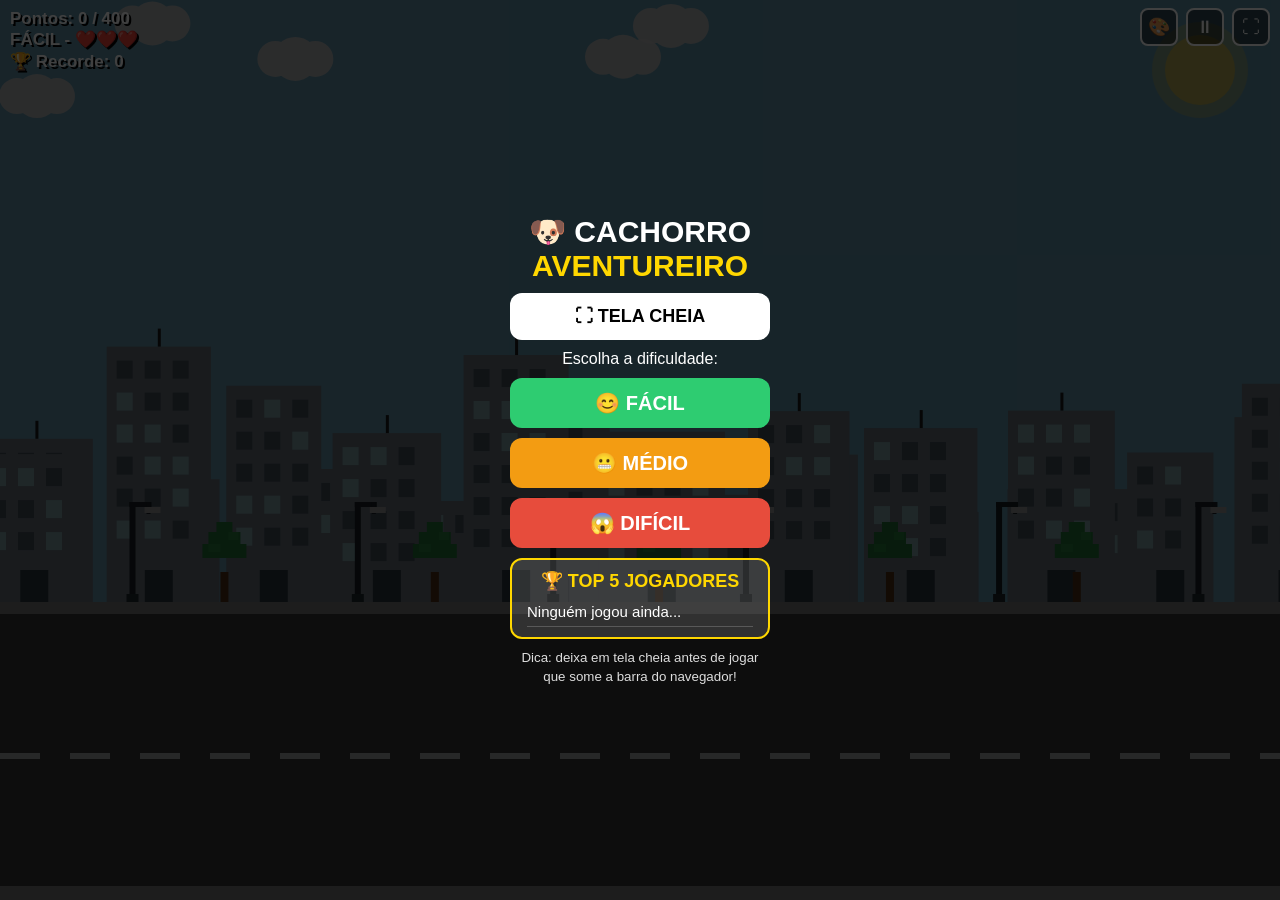
<file: index.html>
<!DOCTYPE html>
<html lang="pt-br">
<head>
<meta charset="UTF-8">
<meta name="viewport" content="width=device-width, initial-scale=1.0, maximum-scale=1.0, user-scalable=no, viewport-fit=cover">
<title>MeuJogo-2d</title>
<style>
    * { margin: 0; padding: 0; box-sizing: border-box; }
  html, body { width: 100%; height: 100%; height: 100dvh; background: #000; overflow: hidden; font-family: Arial; touch-action: none; }
  #game { display: block; width: 100vw; height: 100dvh; background: #87CEEB; }
  #placar { position: fixed; top: 8px; left: 10px; font-size: 17px; font-weight: bold; color: #fff; text-shadow: 2px 2px 0 #000; z-index: 10; line-height: 1.25; }
  #aviso { position: fixed; bottom: 12px; width: 100%; text-align: center; color: #fff; font-weight: bold; font-size: 18px; text-shadow: 2px 2px 0 #000; pointer-events: none; z-index: 10; }
  #btnTelaCheia { position: fixed; top: 8px; right: 10px; width: 38px; height: 38px; font-size: 18px; background: rgba(0,0,0,0.5); color: white; border: 2px solid white; border-radius: 8px; z-index: 20; }
  #btnPause { position: fixed; top: 8px; right: 56px; width: 38px; height: 38px; font-size: 18px; background: rgba(0,0,0,0.5); color: white; border: 2px solid white; border-radius: 8px; z-index: 20; }
  #btnSkin { position: fixed; top: 8px; right: 102px; width: 38px; height: 38px; font-size: 18px; background: rgba(0,0,0,0.5); color: white; border: 2px solid white; border-radius: 8px; z-index: 20; }
  #menu { position: fixed; top: 0; left: 0; width: 100%; height: 100%; height: 100dvh; background: rgba(0,0,0,0.75); z-index: 30; display: flex; flex-direction: column; align-items: center; justify-content: center; gap: 10px; overflow-y: auto; padding: 20px 0; }
  #menu h1 { color: #fff; font-size: 30px; text-align: center; }
  #menu h1 span { color: #FFD700; }
  #menu p { color: #fff; font-size: 16px; }
  .btnNivel { width: 260px; padding: 13px; font-size: 20px; font-weight: bold; border: none; border-radius: 12px; color: #fff; }
  #btnFacil { background: #2ECC71; }
  #btnMedio { background: #F39C12; }
  #btnDificil { background: #E74C3C; }
  #btnFullMenu { width: 260px; padding: 13px; font-size: 18px; font-weight: bold; background: #fff; color: #000; border: none; border-radius: 12px; }
  #menu small { color: #ddd; text-align: center; padding: 0 20px; line-height: 1.4; }
  #rankingBox { background: rgba(255,255,255,0.15); border: 2px solid #FFD700; border-radius: 12px; padding: 10px 15px; width: 260px; color: #fff; }
  #rankingBox h3 { text-align: center; color: #FFD700; margin-bottom: 6px; font-size: 18px; }
  #listaRanking { list-style: none; font-size: 15px; line-height: 1.6; }
  #listaRanking li { border-bottom: 1px solid rgba(255,255,255,0.2); padding: 2px 0; }
  #telaNome { position: fixed; top: 0; left: 0; width: 100%; height: 100%; height: 100dvh; background: rgba(0,0,0,0.8); z-index: 40; display: none; flex-direction: column; align-items: center; justify-content: center; gap: 12px; padding: 20px; }
  #telaNome h2 { color: #FFD700; font-size: 26px; text-align: center; }
  #telaNome p { color: #fff; font-size: 18px; text-align: center; }
  #inputNome { width: 260px; padding: 14px; font-size: 18px; border-radius: 10px; border: none; text-align: center; }
  #btnSalvarNome { width: 260px; padding: 14px; font-size: 18px; font-weight: bold; background: #2ECC71; color: #fff; border: none; border-radius: 10px; }
  #btnPularNome { background: none; border: none; color: #ccc; font-size: 14px; text-decoration: underline; }
</style>
</head>
<body>

<div id="placar">Pontos: 0<br>❤️❤️❤️<br>🏆 Recorde: 0</div>
<button id="btnSkin">🎨</button>
<button id="btnPause">⏸</button>
<button id="btnTelaCheia">⛶</button>
<canvas id="game"></canvas>
<div id="aviso"></div>

<div id="menu">
  <h1>🐶 CACHORRO<br><span>AVENTUREIRO</span></h1>
  <button id="btnFullMenu">⛶ TELA CHEIA</button>
  <p>Escolha a dificuldade:</p>
  <button class="btnNivel" id="btnFacil">😊 FÁCIL</button>
  <button class="btnNivel" id="btnMedio">😬 MÉDIO</button>
  <button class="btnNivel" id="btnDificil">😱 DIFÍCIL</button>
  <div id="rankingBox">
    <h3>🏆 TOP 5 JOGADORES</h3>
    <ul id="listaRanking"><li>Ninguém jogou ainda...</li></ul>
  </div>
  <small>Dica: deixa em tela cheia antes de jogar<br>que some a barra do navegador!</small>
</div>

<div id="telaNome">
  <h2 id="tituloNome">FIM DE JOGO!</h2>
  <p id="textoNome">Você fez 0 pontos!</p>
  <input id="inputNome" type="text" maxlength="12" placeholder="Digite seu nome...">
  <button id="btnSalvarNome">💾 SALVAR MEU NOME</button>
  <button id="btnPularNome">pular sem salvar</button>
</div>

<script>
const canvas = document.getElementById('game');
const ctx = canvas.getContext('2d');

function ajustar() {
  canvas.width = window.innerWidth;
  canvas.height = window.innerHeight;
  chao = canvas.height - Math.max(90, canvas.height * 0.32);
  if (player) player.y = Math.min(player.y, chao - player.h);
  criarCidade();
}
window.addEventListener('resize', ajustar);
window.addEventListener('orientationchange', () => setTimeout(ajustar, 300));
document.addEventListener('fullscreenchange', () => setTimeout(ajustar, 200));

function entrarTelaCheia() {
  if (!document.fullscreenElement) {
    if (document.documentElement.requestFullscreen) document.documentElement.requestFullscreen().catch(()=>{});
    else if (document.documentElement.webkitRequestFullscreen) document.documentElement.webkitRequestFullscreen();
  }
}
function sairOuEntrarTelaCheia() {
  if (!document.fullscreenElement) entrarTelaCheia();
  else document.exitFullscreen();
}
document.getElementById('btnTelaCheia').addEventListener('click', function(e) {
  e.stopPropagation();
  sairOuEntrarTelaCheia();
});
document.getElementById('btnFullMenu').addEventListener('click', function(e) {
  e.stopPropagation();
  entrarTelaCheia();
  this.innerText = '✅ TELA CHEIA ATIVA!';
  setTimeout(() => { this.innerText = '⛶ TELA CHEIA'; }, 2000);
});

let pontos = 0;
let recorde = parseInt(localStorage.getItem('recordeCachorro') || '0');
let vidas = 3;
let player = { x: 50, y: 0, w: 52, h: 50, vy: 0, pulando: false, pulos: 0, invencivel: 0 };
let chao = 0;
let obstaculos = [];
let ossos = [];
let particulas = [];
let nuvens = [];
let gameOver = false;
let venceu = false;
let deslocamentoPista = 0;
let tempo = 0;
let pausado = false;
let tela = 'menu';
let tempoIntro = 0;
let meninoX = -60;
let cachorroIntroX = -120;
let coleiraQuebrou = false;
let dificuldade = 'facil';
let tempoSpawn = 0;
let rankingSalvo = false;
let mostrouTelaNome = false;

let skins = [
  { nome: 'Caramelo', corpo: '#D19A5A', orelha: '#8B5A2B' },
  { nome: 'Pretinho', corpo: '#4A4A4A', orelha: '#111111' },
  { nome: 'Branquinho', corpo: '#F5F5F5', orelha: '#D19A5A' },
  { nome: 'Chocolate', corpo: '#8B5A2B', orelha: '#4A2C00' }
];
let skinAtual = 0;

let ranking = JSON.parse(localStorage.getItem('rankingCachorro') || '[]');
function mostrarRanking() {
  let lista = document.getElementById('listaRanking');
  if (ranking.length === 0) { lista.innerHTML = '<li>Ninguém jogou ainda...</li>'; return; }
  let medalhas = ['🥇','🥈','🥉','4️⃣','5️⃣'];
  lista.innerHTML = ranking.map((r, i) => '<li>' + (medalhas[i] || (i+1)+'º') + ' ' + r.nome + ' - ' + r.pontos + ' pts <small>(' + r.nivel + ')</small></li>').join('');
}
mostrarRanking();

function mostrarTelaNome(titulo) {
  if (mostrouTelaNome) return;
  mostrouTelaNome = true;
  document.getElementById('tituloNome').innerText = titulo;
  document.getElementById('textoNome').innerText = 'Você fez ' + pontos + ' pontos no ' + nomeDificuldade() + '!';
  document.getElementById('inputNome').value = localStorage.getItem('ultimoNome') || '';
  document.getElementById('telaNome').style.display = 'flex';
  setTimeout(() => document.getElementById('inputNome').focus(), 100);
}
function fecharTelaNome() {
  document.getElementById('telaNome').style.display = 'none';
  tela = 'menu';
  document.getElementById('menu').style.display = 'flex';
  mostrarRanking();
}
function salvarNome() {
  let nome = document.getElementById('inputNome').value.trim();
  if (!nome) nome = 'Jogador';
  localStorage.setItem('ultimoNome', nome);
  ranking.push({ nome: nome, pontos: pontos, nivel: nomeDificuldade() });
  ranking.sort((a, b) => b.pontos - a.pontos);
  ranking = ranking.slice(0, 5);
  localStorage.setItem('rankingCachorro', JSON.stringify(ranking));
  rankingSalvo = true;
  fecharTelaNome();
}
document.getElementById('btnSalvarNome').addEventListener('click', salvarNome);
document.getElementById('btnPularNome').addEventListener('click', () => { rankingSalvo = true; fecharTelaNome(); });
document.getElementById('inputNome').addEventListener('keydown', function(e) { if (e.key === 'Enter') salvarNome(); });

function escolherNivel(nivel) {
  entrarTelaCheia();
  dificuldade = nivel;
  document.getElementById('menu').style.display = 'none';
  tela = 'inicio';
  tempoIntro = 0;
  meninoX = -60;
  cachorroIntroX = -120;
  coleiraQuebrou = false;
  resetar();
}
document.getElementById('btnFacil').addEventListener('click', () => escolherNivel('facil'));
document.getElementById('btnMedio').addEventListener('click', () => escolherNivel('medio'));
document.getElementById('btnDificil').addEventListener('click', () => escolherNivel('dificil'));

document.getElementById('btnSkin').addEventListener('click', function(e) {
  e.stopPropagation();
  skinAtual = (skinAtual + 1) % skins.length;
  document.getElementById('aviso').innerText = 'Cachorro: ' + skins[skinAtual].nome;
  setTimeout(() => { if (tela === 'jogando') document.getElementById('aviso').innerText = 'TOQUE NA TELA PARA PULAR'; }, 1500);
});

document.getElementById('btnPause').addEventListener('click', function(e) {
  e.stopPropagation();
  if (tela !== 'jogando') return;
  pausado = !pausado;
  this.innerText = pausado ? '▶' : '⏸';
});

function getFase() {
  if (pontos < 120) return 'dia';
  if (pontos < 280) return 'noite';
  return 'amanhecer';
}
function velocidadeJogo() {
  let base = 6 + Math.floor(pontos / 50);
  if (dificuldade === 'medio') base += 1;
  if (dificuldade === 'dificil') base += 1;
  return Math.min(base, 11);
}
function intervaloSpawn() {
  if (dificuldade === 'facil') return 85;
  if (dificuldade === 'medio') return 55;
  return 68;
}
function nomeDificuldade() {
  if (dificuldade === 'facil') return 'FÁCIL';
  if (dificuldade === 'medio') return 'MÉDIO';
  return 'DIFÍCIL';
}

let prediosFundo = [];
let prediosFrente = [];
let postes = [];
let arvores = [];
let estrelas = [];
for (let i = 0; i < 40; i++) estrelas.push({ x: Math.random(), y: Math.random() * 0.4 });
for (let i = 0; i < 5; i++) nuvens.push({ x: Math.random()*800, y: 20 + Math.random()*80, v: 0.5 + Math.random() });

function criarJanelas(w, h) {
  let janelas = [];
  let cols = Math.floor(w / 28);
  let linhas = Math.floor(h / 32);
  for (let ly = 0; ly < linhas; ly++) for (let lx = 0; lx < cols; lx++) janelas.push({ col: lx, linha: ly, acesa: Math.random() < 0.45 });
  return janelas;
}
function criarUmPredio(x, minH, maxH) {
  let largura = 60 + Math.random() * 70;
  let altura = minH + Math.random() * (maxH - minH);
  return { x: x, w: largura, h: altura, janelas: criarJanelas(largura, altura), antena: Math.random() < 0.6 };
}
function criarCidade() {
  prediosFundo = []; prediosFrente = []; postes = []; arvores = [];
  let x = -20;
  while (x < canvas.width + 400) { let p = criarUmPredio(x, 90, 200); prediosFundo.push(p); x += p.w + 10 + Math.random()*20; }
  x = -20;
  while (x < canvas.width + 400) { let p = criarUmPredio(x, 140, 320); prediosFrente.push(p); x += p.w + 8 + Math.random()*25; }
  for (let i = 0; i < 10; i++) { postes.push({ x: i * 220 + 80 + Math.random()*60 }); arvores.push({ x: i * 220 + 180 + Math.random()*60 }); }
}

function atualizarPlacar() {
  let coracoes = '❤️'.repeat(vidas) + '🖤'.repeat(3 - vidas);
  document.getElementById('placar').innerHTML = 'Pontos: ' + pontos + ' / 400<br>' + nomeDificuldade() + ' - ' + coracoes + '<br>🏆 Recorde: ' + recorde;
}

function resetar() {
  player.y = chao - player.h; player.vy = 0; player.pulos = 0; player.invencivel = 0;
  obstaculos = []; ossos = []; particulas = [];
  pontos = 0; vidas = 3; gameOver = false; venceu = false; pausado = false; tempoSpawn = 0;
  rankingSalvo = false; mostrouTelaNome = false;
  document.getElementById('btnPause').innerText = '⏸';
  atualizarPlacar();
}

function pular() {
  if (pausado) return;
  if (tela === 'menu') return;
  if (document.getElementById('telaNome').style.display === 'flex') return;
  if (tela === 'inicio') {
    if (tempoIntro > 300) { tela = 'jogando'; document.getElementById('aviso').innerText = 'TOQUE NA TELA PARA PULAR'; }
    return;
  }
  if (gameOver) { mostrarTelaNome('😢 PERDEU!'); return; }
  if (venceu) { mostrarTelaNome('🎉 VOCÊ VENCEU!'); return; }
  if (player.pulos < 2) {
    player.vy = -16;
    player.pulando = true;
    player.pulos++;
    if (particulas.length < 30) {
      for (let i=0;i<4;i++) particulas.push({ x: player.x+10, y: player.y+40, vx: -2+Math.random()*2, vy: Math.random()*2, vida: 15 });
    }
  }
}

canvas.addEventListener('touchstart', function(e) { e.preventDefault(); pular(); }, {passive: false});
canvas.addEventListener('mousedown', pular);
document.addEventListener('keydown', function(e) {
  if (e.code === 'Space') pular();
  if (e.code === 'KeyP' && tela === 'jogando') { pausado = !pausado; document.getElementById('btnPause').innerText = pausado ? '▶' : '⏸'; }
});

function criarObstaculo() {
  if (tela !== 'jogando' || pausado || gameOver || venceu) return;
  let r = Math.random();
  if (dificuldade === 'dificil' && r < 0.30) {
    obstaculos.push({ x: canvas.width, y: chao - 60, w: 110, h: 60, tipo: 'caminhao', cor: ['#E74C3C','#2980B9','#8E44AD'][Math.floor(Math.random()*3)] });
  } else if (r < 0.5) {
    obstaculos.push({ x: canvas.width, y: chao - 45, w: 70, h: 45, tipo: 'carro', cor: ['#FFD700','#FF4500','#00BFFF','#32CD32'][Math.floor(Math.random()*4)] });
  } else {
    obstaculos.push({ x: canvas.width, y: chao - 85, w: 70, h: 85, tipo: 'casa', cor: ['#FF8C00','#FF69B4','#8A2BE2','#FFF'][Math.floor(Math.random()*4)] });
  }
  if (dificuldade === 'medio' && Math.random() < 0.35) {
    obstaculos.push({ x: canvas.width + 110, y: chao - 45, w: 70, h: 45, tipo: 'carro', cor: ['#FFD700','#FF4500','#00BFFF','#32CD32'][Math.floor(Math.random()*4)] });
  }
  if (dificuldade === 'dificil' && Math.random() < 0.25) {
    obstaculos.push({ x: canvas.width + 190, y: chao - 45, w: 70, h: 45, tipo: 'carro', cor: ['#FFD700','#FF4500','#00BFFF','#32CD32'][Math.floor(Math.random()*4)] });
  }
}

function criarOsso() {
  if (tela !== 'jogando' || pausado || gameOver || venceu) return;
  ossos.push({ x: canvas.width, y: chao - 60 - Math.random()*80, w: 30, h: 20 });
}
setInterval(criarOsso, 2200);

function desenharCarro(o) {
  ctx.fillStyle = o.cor; ctx.fillRect(o.x, o.y + 15, o.w, 30); ctx.fillRect(o.x + 12, o.y, 42, 18);
  ctx.fillStyle = '#B0E0E6'; ctx.fillRect(o.x + 17, o.y + 3, 32, 12);
  ctx.fillStyle = '#111'; ctx.beginPath(); ctx.arc(o.x + 16, o.y + 45, 9, 0, Math.PI*2); ctx.arc(o.x + 54, o.y + 45, 9, 0, Math.PI*2); ctx.fill();
  ctx.fillStyle = '#fff'; ctx.beginPath(); ctx.arc(o.x + 16, o.y + 45, 3, 0, Math.PI*2); ctx.arc(o.x + 54, o.y + 45, 3, 0, Math.PI*2); ctx.fill();
}
function desenharCaminhao(o) {
  ctx.fillStyle = o.cor; ctx.fillRect(o.x, o.y + 5, 75, 40);
  ctx.fillStyle = '#FFF'; ctx.fillRect(o.x + 5, o.y + 12, 30, 20);
  ctx.fillStyle = '#2980B9'; ctx.font = 'bold 14px Arial'; ctx.textAlign = 'center'; ctx.fillText('CARGA', o.x + 40, o.y + 27);
  ctx.fillStyle = '#F39C12'; ctx.fillRect(o.x + 75, o.y + 18, 35, 27);
  ctx.fillStyle = '#B0E0E6'; ctx.fillRect(o.x + 82, o.y + 22, 22, 12);
  ctx.fillStyle = '#111'; ctx.beginPath(); ctx.arc(o.x + 20, o.y + 60, 10, 0, Math.PI*2); ctx.arc(o.x + 50, o.y + 60, 10, 0, Math.PI*2); ctx.arc(o.x + 92, o.y + 60, 10, 0, Math.PI*2); ctx.fill();
  ctx.fillStyle = '#fff'; ctx.beginPath(); ctx.arc(o.x + 20, o.y + 60, 3, 0, Math.PI*2); ctx.arc(o.x + 50, o.y + 60, 3, 0, Math.PI*2); ctx.arc(o.x + 92, o.y + 60, 3, 0, Math.PI*2); ctx.fill();
}
function desenharCasa(o) {
  ctx.fillStyle = o.cor; ctx.fillRect(o.x, o.y + 30, o.w, 55);
  ctx.fillStyle = '#8B0000'; ctx.beginPath(); ctx.moveTo(o.x - 5, o.y + 32); ctx.lineTo(o.x + o.w/2, o.y); ctx.lineTo(o.x + o.w + 5, o.y + 32); ctx.closePath(); ctx.fill();
  ctx.fillStyle = '#5C3317'; ctx.fillRect(o.x + o.w/2 - 10, o.y + 55, 20, 30);
  ctx.fillStyle = '#87CEEB'; ctx.fillRect(o.x + 8, o.y + 40, 14, 14);
}
function desenharOsso(o) {
  ctx.fillStyle = '#FFF'; ctx.save(); ctx.translate(o.x+15, o.y+10); ctx.rotate(Math.sin(tempo*0.1)*0.3);
  ctx.beginPath(); ctx.arc(-8, -5, 5, 0, Math.PI*2); ctx.arc(8, -5, 5, 0, Math.PI*2); ctx.arc(-8, 5, 5, 0, Math.PI*2); ctx.arc(8, 5, 5, 0, Math.PI*2); ctx.fill();
  ctx.fillRect(-8, -4, 16, 8); ctx.restore();
}
function desenharPredio(p, baseY) {
  let fase = getFase();
  let corPredio = fase === 'dia' ? '#8D9AA6' : fase === 'noite' ? '#3D4A52' : '#9A7A8A';
  ctx.fillStyle = corPredio; ctx.fillRect(p.x, baseY - p.h, p.w, p.h);
  if (p.antena) { ctx.fillStyle = '#222'; ctx.fillRect(p.x + p.w/2 - 1, baseY - p.h - 18, 3, 18); }
  ctx.fillStyle = fase === 'dia' ? '#3A4A56' : '#1F2A30'; ctx.fillRect(p.x + p.w/2 - 14, baseY - 32, 28, 32);
  for (let j of p.janelas) {
    let jx = p.x + 10 + j.col * 28; let jy = baseY - p.h + 14 + j.linha * 32;
    if (jx + 16 < p.x + p.w - 6 && jy + 18 < baseY - 38) {
      if (fase === 'noite') ctx.fillStyle = j.acesa ? '#D9B83A' : '#1E2A30';
      else if (fase === 'amanhecer') ctx.fillStyle = j.acesa ? '#FFD700' : '#6B5A6B';
      else ctx.fillStyle = j.acesa ? '#B0E0E6' : '#5B6B7A';
      ctx.fillRect(jx, jy, 16, 18);
    }
  }
}
function desenharPoste(x, baseY) {
  let noite = getFase() === 'noite';
  if (noite) {
    ctx.fillStyle = 'rgba(255, 230, 150, 0.15)'; ctx.beginPath(); ctx.moveTo(x, baseY - 95); ctx.lineTo(x - 45, baseY); ctx.lineTo(x + 45, baseY); ctx.closePath(); ctx.fill();
  }
  ctx.fillStyle = '#1F2A30'; ctx.fillRect(x - 3, baseY - 100, 6, 100); ctx.fillRect(x - 3, baseY - 100, 22, 5); ctx.fillRect(x + 14, baseY - 100, 4, 12);
  ctx.fillStyle = noite ? '#FFE9A0' : '#CCCCCC'; ctx.fillRect(x + 12, baseY - 95, 16, 6);
  ctx.fillStyle = '#2A363E'; ctx.fillRect(x - 6, baseY - 8, 12, 8);
}
function desenharArvore(x, baseY) {
  ctx.fillStyle = '#6B3F1A'; ctx.fillRect(x - 4, baseY - 30, 8, 30);
  ctx.fillStyle = '#2E9E4A'; ctx.fillRect(x - 22, baseY - 58, 44, 14); ctx.fillRect(x - 16, baseY - 70, 32, 12); ctx.fillRect(x - 8, baseY - 80, 16, 10);
  ctx.fillStyle = '#37B355'; ctx.fillRect(x - 16, baseY - 58, 12, 8); ctx.fillRect(x + 4, baseY - 70, 10, 8);
}
function desenharSolELua() {
  let fase = getFase();
  let x = canvas.width - 80; let y = fase === 'amanhecer' ? 140 : 70;
  if (fase === 'dia') {
    ctx.fillStyle = '#FFF176'; ctx.beginPath(); ctx.arc(x, y, 35, 0, Math.PI*2); ctx.fill();
    ctx.fillStyle = 'rgba(255, 241, 118, 0.4)'; ctx.beginPath(); ctx.arc(x, y, 48, 0, Math.PI*2); ctx.fill();
  } else if (fase === 'noite') {
    for (let s of estrelas) { ctx.fillStyle = '#FFF'; ctx.fillRect(s.x * canvas.width, s.y * canvas.height, 2, 2); }
    ctx.fillStyle = '#F0F0F0'; ctx.beginPath(); ctx.arc(x, y, 30, 0, Math.PI*2); ctx.fill();
    ctx.fillStyle = '#D0D0D0'; ctx.beginPath(); ctx.arc(x - 8, y - 5, 6, 0, Math.PI*2); ctx.arc(x + 10, y + 8, 4, 0, Math.PI*2); ctx.fill();
  } else {
    ctx.fillStyle = '#FFA500'; ctx.beginPath(); ctx.arc(x, y, 38, 0, Math.PI*2); ctx.fill();
    ctx.fillStyle = 'rgba(255, 165, 0, 0.4)'; ctx.beginPath(); ctx.arc(x, y, 55, 0, Math.PI*2); ctx.fill();
  }
}
function desenharNuvens() {
  if (getFase() === 'noite') return;
  ctx.fillStyle = 'rgba(255,255,255,0.9)';
  for (let n of nuvens) {
    ctx.beginPath(); ctx.arc(n.x, n.y, 18, 0, Math.PI*2); ctx.arc(n.x+20, n.y, 22, 0, Math.PI*2); ctx.arc(n.x+40, n.y, 18, 0, Math.PI*2); ctx.fill();
    if (tela === 'jogando' && !pausado && !gameOver && !venceu) n.x -= n.v;
    if (n.x < -60) { n.x = canvas.width + 40; n.y = 20 + Math.random()*80; }
  }
}
function desenharCidade() {
  let fase = getFase();
  ctx.fillStyle = fase === 'dia' ? '#87CEEB' : fase === 'noite' ? '#2F4A56' : '#FFB6A0';
  ctx.fillRect(0, 0, canvas.width, canvas.height);
  desenharSolELua(); desenharNuvens();
  for (let p of prediosFundo) {
    desenharPredio(p, chao - 10);
    if (tela === 'jogando' && !gameOver && !pausado && !venceu) p.x -= 0.5;
    if (p.x + p.w < -20) { let novo = criarUmPredio(canvas.width + 20, 90, 200); p.x = novo.x; p.w = novo.w; p.h = novo.h; p.janelas = novo.janelas; p.antena = novo.antena; }
  }
  for (let p of prediosFrente) {
    desenharPredio(p, chao - 10);
    if (tela === 'jogando' && !gameOver && !pausado && !venceu) p.x -= 1;
    if (p.x + p.w < -20) { let novo = criarUmPredio(canvas.width + 20, 140, 320); p.x = novo.x; p.w = novo.w; p.h = novo.h; p.janelas = novo.janelas; p.antena = novo.antena; }
  }
  ctx.fillStyle = fase === 'noite' ? '#7A8288' : '#A8A8A8'; ctx.fillRect(0, chao - 10, canvas.width, 12);
  for (let poste of postes) { desenharPoste(poste.x, chao - 10); if (tela === 'jogando' && !gameOver && !pausado && !venceu) poste.x -= 1.5; if (poste.x < -60) poste.x = canvas.width + 100 + Math.random()*100; }
  for (let arv of arvores) { desenharArvore(arv.x, chao - 10); if (tela === 'jogando' && !gameOver && !pausado && !venceu) arv.x -= 1.5; if (arv.x < -60) arv.x = canvas.width + 100 + Math.random()*100; }
}
function desenharPista() {
  let fase = getFase();
  let alturaPista = canvas.height - chao;
  ctx.fillStyle = fase === 'noite' ? '#3A3F44' : '#4A4A4A'; ctx.fillRect(0, chao + 2, canvas.width, alturaPista);
  ctx.fillStyle = fase === 'noite' ? '#7A8288' : '#A8A8A8'; ctx.fillRect(0, chao + alturaPista - 14, canvas.width, 14);
  ctx.fillStyle = '#DDE3E6'; let tamanhoTraco = 40; let espaco = 30;
  let yTraco = chao + alturaPista / 2 - 3;
  for (let x = -deslocamentoPista; x < canvas.width; x += tamanhoTraco + espaco) ctx.fillRect(x, yTraco, tamanhoTraco, 6);
  if (tela === 'jogando' && !gameOver && !pausado && !venceu) { deslocamentoPista += velocidadeJogo(); if (deslocamentoPista >= tamanhoTraco + espaco) deslocamentoPista = 0; }
}
function desenharCachorro(x, y, comColeira) {
  let skin = skins[skinAtual];
  let corre = 0;
  if (!player.pulando && !gameOver && !pausado) corre = Math.sin(tempo * 0.25) * 1;
  let balancoRabo = Math.sin(tempo * 0.4) * 6;
  if (player.invencivel > 0 && Math.floor(tempo/8)%2===0) ctx.globalAlpha = 0.7;
  ctx.strokeStyle = skin.corpo; ctx.lineWidth = 5; ctx.lineCap = 'round';
  ctx.beginPath(); ctx.moveTo(x + 4, y + 18); ctx.quadraticCurveTo(x - 8, y + 8 + balancoRabo, x - 10, y + balancoRabo); ctx.stroke();
  ctx.fillStyle = '#FFF'; ctx.beginPath(); ctx.arc(x - 10, y + balancoRabo, 4, 0, Math.PI*2); ctx.fill();
  ctx.fillStyle = skin.orelha; ctx.fillRect(x + 8, y + 32 + corre, 6, 13 - corre); ctx.fillRect(x + 30, y + 32 - corre, 6, 13 + corre);
  ctx.fillStyle = skin.corpo; ctx.beginPath(); ctx.ellipse(x + 22, y + 22, 22, 15, 0, 0, Math.PI*2); ctx.fill();
  ctx.fillStyle = '#FFF'; ctx.beginPath(); ctx.ellipse(x + 22, y + 28, 12, 7, 0, 0, Math.PI*2); ctx.fill();
  ctx.fillStyle = skin.corpo; ctx.beginPath(); ctx.arc(x + 40, y + 12, 15, 0, Math.PI*2); ctx.fill();
  ctx.fillStyle = skin.orelha; ctx.beginPath(); ctx.ellipse(x + 32, y + 8, 5, 9, 0.4, 0, Math.PI*2); ctx.fill();
  ctx.fillStyle = '#FFF'; ctx.beginPath(); ctx.ellipse(x + 50, y + 18, 8, 6, 0, 0, Math.PI*2); ctx.fill();
  ctx.fillStyle = '#111'; ctx.beginPath(); ctx.arc(x + 54, y + 14, 3, 0, Math.PI*2); ctx.fill();
  ctx.fillStyle = '#111'; ctx.beginPath(); ctx.arc(x + 42, y + 8, 3.5, 0, Math.PI*2); ctx.fill();
  ctx.fillStyle = '#FFF'; ctx.beginPath(); ctx.arc(x + 43, y + 7, 1.2, 0, Math.PI*2); ctx.fill();
  if (comColeira) { ctx.fillStyle = '#E74C3C'; ctx.fillRect(x + 28, y + 18, 8, 4); }
  ctx.globalAlpha = 1;
}
function desenharMenino(x, y) {
  let anda = Math.sin(tempo * 0.3) * 3;
  ctx.fillStyle = '#2E86C1'; ctx.fillRect(x + 5, y + 35 + anda, 6, 15 - anda); ctx.fillRect(x + 15, y + 35 - anda, 6, 15 + anda);
  ctx.fillStyle = '#2ECC71'; ctx.fillRect(x, y + 15, 26, 22);
  ctx.fillStyle = '#F5CBA7'; ctx.fillRect(x + 22, y + 18, 14, 6);
  ctx.fillStyle = '#F5CBA7'; ctx.beginPath(); ctx.arc(x + 13, y + 7, 11, 0, Math.PI*2); ctx.fill();
  ctx.fillStyle = '#4A2C00'; ctx.beginPath(); ctx.arc(x + 13, y + 3, 11, Math.PI, Math.PI*2); ctx.fill();
  ctx.fillStyle = '#111'; ctx.beginPath(); ctx.arc(x + 18, y + 7, 2, 0, Math.PI*2); ctx.fill();
  if (coleiraQuebrou) { ctx.fillStyle = '#111'; ctx.beginPath(); ctx.arc(x + 20, y + 12, 3, 0, Math.PI*2); ctx.fill(); }
}
function desenharIntro() {
  tempoIntro++;
  ctx.fillStyle = 'rgba(0,0,0,0.25)'; ctx.fillRect(0, 0, canvas.width, canvas.height);
  let centroX = canvas.width/2 - 60; let cachorroY = chao - 50; let meninoY = chao - 50;
  if (tempoIntro < 180) {
    meninoX += 1.2; cachorroIntroX = meninoX + 55;
    desenharMenino(meninoX, meninoY); desenharCachorro(cachorroIntroX, cachorroY, true);
    ctx.strokeStyle = '#E74C3C'; ctx.lineWidth = 3; ctx.beginPath(); ctx.moveTo(meninoX + 36, meninoY + 20); ctx.lineTo(cachorroIntroX + 30, cachorroY + 20); ctx.stroke();
    ctx.fillStyle = '#FFF'; ctx.font = 'bold 16px Arial'; ctx.textAlign = 'center'; ctx.fillText('Um dia tranquilo passeando...', canvas.width/2, 90);
  } else if (tempoIntro < 240) {
    cachorroIntroX += 1.5; desenharMenino(meninoX, meninoY); desenharCachorro(cachorroIntroX, cachorroY, true);
    ctx.strokeStyle = '#E74C3C'; ctx.lineWidth = 3; ctx.beginPath(); ctx.moveTo(meninoX + 36, meninoY + 20); ctx.lineTo(cachorroIntroX + 30, cachorroY + 20); ctx.stroke();
    ctx.fillStyle = '#FFF'; ctx.font = 'bold 18px Arial'; ctx.textAlign = 'center'; ctx.fillText('Ele viu alguma coisa!', canvas.width/2, 90); ctx.fillText('Ele puxou... puxou...', canvas.width/2, 115);
  } else if (tempoIntro < 300) {
    if (!coleiraQuebrou) coleiraQuebrou = true;
    cachorroIntroX += 4; desenharMenino(meninoX, meninoY); desenharCachorro(cachorroIntroX, cachorroY, false);
    ctx.strokeStyle = '#E74C3C'; ctx.lineWidth = 3; ctx.beginPath(); ctx.moveTo(meninoX + 36, meninoY + 20); ctx.lineTo(meninoX + 50, meninoY + 28); ctx.stroke();
    ctx.beginPath(); ctx.moveTo(cachorroIntroX + 15, cachorroY + 28); ctx.lineTo(cachorroIntroX + 30, cachorroY + 20); ctx.stroke();
    ctx.fillStyle = '#FFD700'; ctx.font = 'bold 24px Arial'; ctx.textAlign = 'center'; ctx.fillText('SNAP! SOLTOU!', canvas.width/2, 90);
  } else {
    if (meninoX > -80) meninoX -= 2; if (meninoX > -60) desenharMenino(meninoX, meninoY);
    if (cachorroIntroX < centroX) cachorroIntroX += 3; if (cachorroIntroX > centroX) cachorroIntroX = centroX;
    let pulo = Math.abs(Math.sin(tempo * 0.2)) * -10; desenharCachorro(cachorroIntroX, cachorroY + pulo, false);
    ctx.textAlign = 'center'; ctx.fillStyle = '#FFF'; ctx.font = 'bold 36px Arial'; ctx.fillText('CACHORRO', canvas.width/2, canvas.height/2 - 120);
    ctx.fillStyle = '#FFD700'; ctx.font = 'bold 36px Arial'; ctx.fillText('AVENTUREIRO', canvas.width/2, canvas.height/2 - 80);
    ctx.fillStyle = '#FFF'; ctx.font = '16px Arial'; ctx.fillText('Ele fugiu e agora vai correr pela cidade!', canvas.width/2, canvas.height/2 - 50);
    ctx.fillStyle = '#FFD700'; ctx.font = 'bold 16px Arial'; ctx.fillText('Modo: ' + nomeDificuldade(), canvas.width/2, canvas.height/2 - 25);
    if (Math.floor(tempo / 30) % 2 === 0) { ctx.fillStyle = '#FFD700'; ctx.font = 'bold 20px Arial'; ctx.fillText('👆 TOQUE PARA COMEÇAR', canvas.width/2, canvas.height - 120); }
  }
}
function atualizar() {
  if (pausado) {
    ctx.fillStyle = 'rgba(0,0,0,0.6)'; ctx.fillRect(0, 0, canvas.width, canvas.height);
    ctx.fillStyle = '#fff'; ctx.font = 'bold 36px Arial'; ctx.textAlign = 'center'; ctx.fillText('⏸ PAUSADO', canvas.width/2, canvas.height/2 - 10);
    ctx.font = '16px Arial'; ctx.fillText('Aperte ▶ para continuar', canvas.width/2, canvas.height/2 + 25);
    requestAnimationFrame(atualizar); return;
  }
  tempo++;
  ctx.clearRect(0, 0, canvas.width, canvas.height);
  desenharCidade(); desenharPista();
  if (tela === 'menu') {
    ctx.fillStyle = 'rgba(0,0,0,0.3)'; ctx.fillRect(0, 0, canvas.width, canvas.height);
  } else if (tela === 'inicio') {
    document.getElementById('aviso').innerText = ''; desenharIntro();
  } else if (venceu) {
    desenharCachorro(player.x, player.y, false);
    ctx.fillStyle = 'rgba(0,0,0,0.5)'; ctx.fillRect(0, 0, canvas.width, canvas.height);
    desenharMenino(canvas.width/2 - 90, chao - 50);
    desenharCachorro(canvas.width/2 - 20, chao - 50, true);
    ctx.fillStyle = '#FFD700'; ctx.font = 'bold 28px Arial'; ctx.textAlign = 'center'; ctx.fillText('🎉 FINAL FELIZ! 🎉', canvas.width/2, canvas.height/2 - 110);
    ctx.fillStyle = '#fff'; ctx.font = '18px Arial'; ctx.fillText('O menino achou o cachorro!', canvas.width/2, canvas.height/2 - 80);
    ctx.fillText('Você fez ' + pontos + ' pontos no ' + nomeDificuldade() + '!', canvas.width/2, canvas.height/2 - 55);
    ctx.fillStyle = '#FFD700'; ctx.font = 'bold 18px Arial'; ctx.fillText('Toque para salvar seu nome', canvas.width/2, canvas.height - 100);
  } else {
    if (player.invencivel > 0) player.invencivel--;
    player.vy += 0.8; player.y += player.vy;
    if (player.y >= chao - player.h) { player.y = chao - player.h; player.vy = 0; player.pulando = false; player.pulos = 0; }
    if (!player.pulando && particulas.length < 30 && Math.random() < 0.5) particulas.push({ x: player.x, y: player.y + 42, vx: -2 - Math.random()*2, vy: -1 + Math.random(), vida: 15 });
    for (let i = particulas.length - 1; i >= 0; i--) {
      let pt = particulas[i]; pt.x += pt.vx; pt.y += pt.vy; pt.vida--;
      ctx.fillStyle = 'rgba(180,180,180,0.6)'; ctx.beginPath(); ctx.arc(pt.x, pt.y, 3, 0, Math.PI*2); ctx.fill();
      if (pt.vida <= 0) particulas.splice(i, 1);
    }
    desenharCachorro(player.x, player.y, false);
    let vel = velocidadeJogo();
    tempoSpawn++;
    if (tempoSpawn >= intervaloSpawn()) { criarObstaculo(); tempoSpawn = 0; }
    for (let i = 0; i < obstaculos.length; i++) {
      let o = obstaculos[i]; o.x -= vel;
      if (o.tipo === 'carro') desenharCarro(o);
      else if (o.tipo === 'caminhao') desenharCaminhao(o);
      else desenharCasa(o);
      if (player.invencivel === 0 && player.x < o.x + o.w && player.x + player.w > o.x && player.y < o.y + o.h && player.y + player.h > o.y) {
        vidas--; player.invencivel = 90; atualizarPlacar();
        if (vidas <= 0) gameOver = true;
      }
      if (o.x + o.w < 0) {
        obstaculos.splice(i, 1); i--; pontos++; atualizarPlacar();
        if (pontos === 120) { document.getElementById('aviso').innerText = 'VIROU NOITE! 🌙'; setTimeout(() => { if (tela === 'jogando') document.getElementById('aviso').innerText = 'TOQUE NA TELA PARA PULAR'; }, 2000); }
        if (pontos === 280) { document.getElementById('aviso').innerText = 'AMANHECEU! 🌅'; setTimeout(() => { if (tela === 'jogando') document.getElementById('aviso').innerText = 'TOQUE NA TELA PARA PULAR'; }, 2000); }
        if (pontos >= 400 && !venceu) { venceu = true; }
        if (pontos > recorde) { recorde = pontos; localStorage.setItem('recordeCachorro', recorde); atualizarPlacar(); }
      }
    }
    for (let i = ossos.length - 1; i >= 0; i--) {
      let o = ossos[i]; o.x -= vel; desenharOsso(o);
      if (player.x < o.x + o.w && player.x + player.w > o.x && player.y < o.y + o.h && player.y + player.h > o.y) {
        ossos.splice(i, 1); pontos += 2; atualizarPlacar();
        if (pontos >= 400 && !venceu) { venceu = true; }
        if (pontos > recorde) { recorde = pontos; localStorage.setItem('recordeCachorro', recorde); atualizarPlacar(); }
        continue;
      }
      if (o.x + o.w < 0) ossos.splice(i, 1);
    }
    if (gameOver) {
      ctx.fillStyle = 'rgba(0,0,0,0.6)'; ctx.fillRect(0, 0, canvas.width, canvas.height);
      ctx.fillStyle = '#fff'; ctx.font = '30px Arial'; ctx.textAlign = 'center'; ctx.fillText('PERDEU!', canvas.width/2, canvas.height/2 - 10);
      ctx.font = '18px Arial'; ctx.fillText('Fez ' + pontos + ' pontos no ' + nomeDificuldade() + '! Recorde: ' + recorde, canvas.width/2, canvas.height/2 + 20);
      ctx.fillText('Toque na tela para salvar seu nome', canvas.width/2, canvas.height/2 + 50);
    }
  }
  requestAnimationFrame(atualizar);
}
ajustar();
criarCidade();
resetar();
atualizar();
</script>
</body>
</html>
</file>
